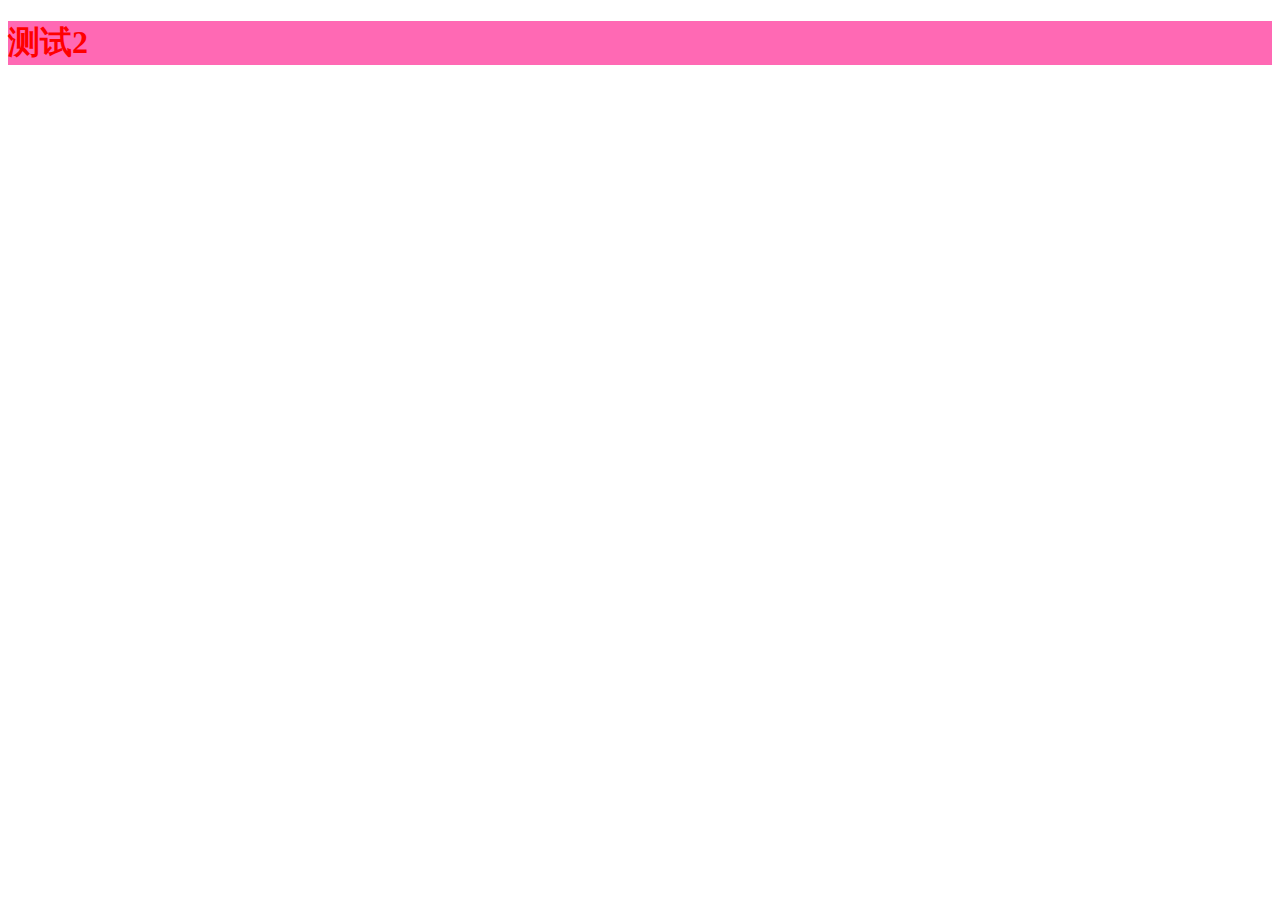
<file: my-dog-0501/target/classes/static/index2.html>
<!DOCTYPE html>
<html lang="en">
<head>
    <meta charset="UTF-8">
    <title>Title</title>
    <link rel="stylesheet" href="css/index2.css">
    <script src="js/index2.js"></script>
</head>
<body>
    <h1>测试2</h1>
</body>
</html>
</file>
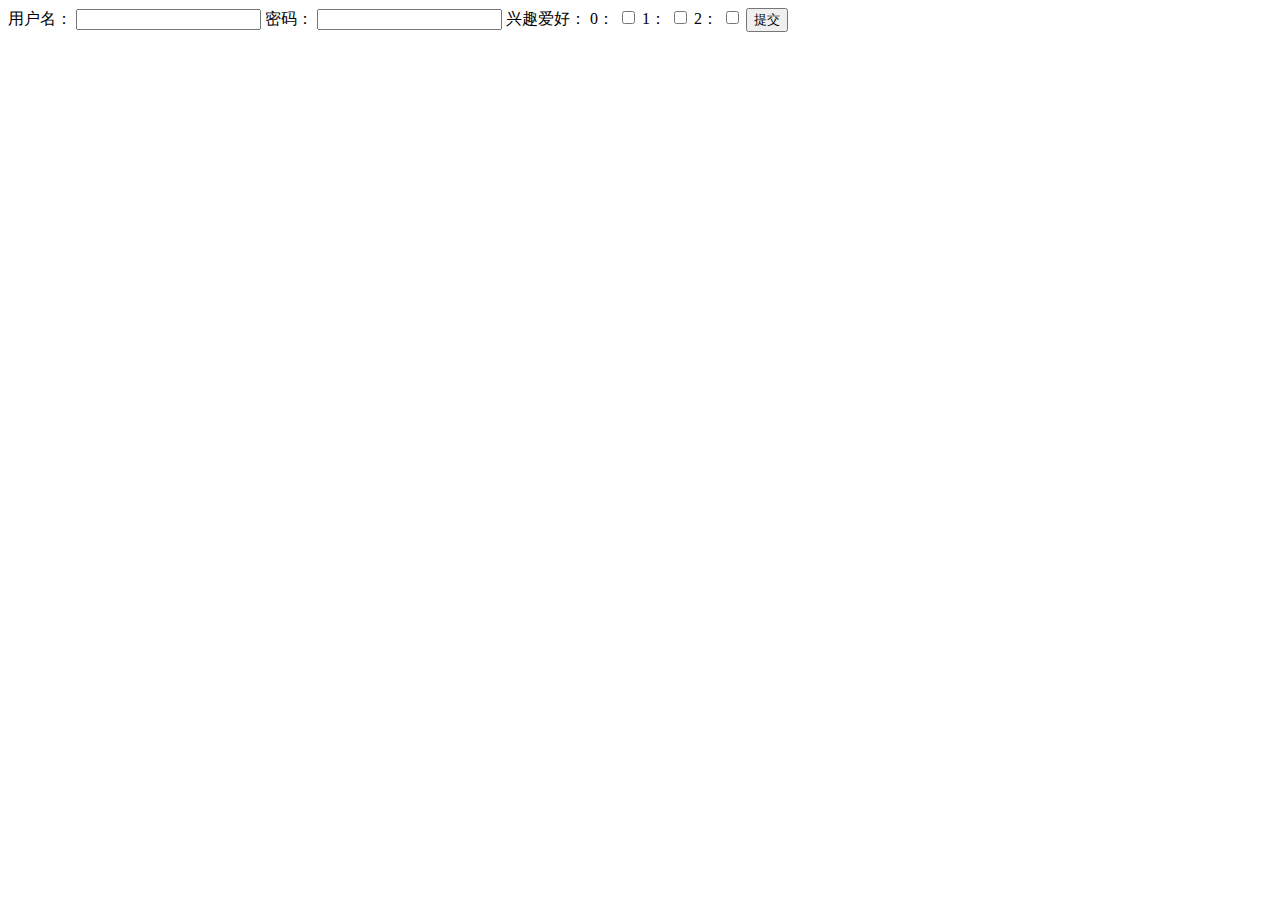
<file: my-dog-0501/target/classes/static/index3.html>
<!DOCTYPE html>
<html lang="en">
<head>
    <meta charset="UTF-8">
    <title>表单请求</title>
</head>
<body>

<form action="/demo/demo8.do" method="post">
    <label for="username">用户名：</label>
    <input type="text" name="username" id="username">
    <label for="password">密码：</label>
    <input type="text" name="password" id="password">
    <label>兴趣爱好：</label>
    <label for="0">0：</label>
    <input type="checkbox" name="hobby" id="0" value="0">
    <label for="1">1：</label>
    <input type="checkbox" name="hobby" id="1" value="1">
    <label for="2">2：</label>
    <input type="checkbox" name="hobby" id="2" value="2">
    <input type="submit" value="提交">
</form>

</body>
</html>
</file>
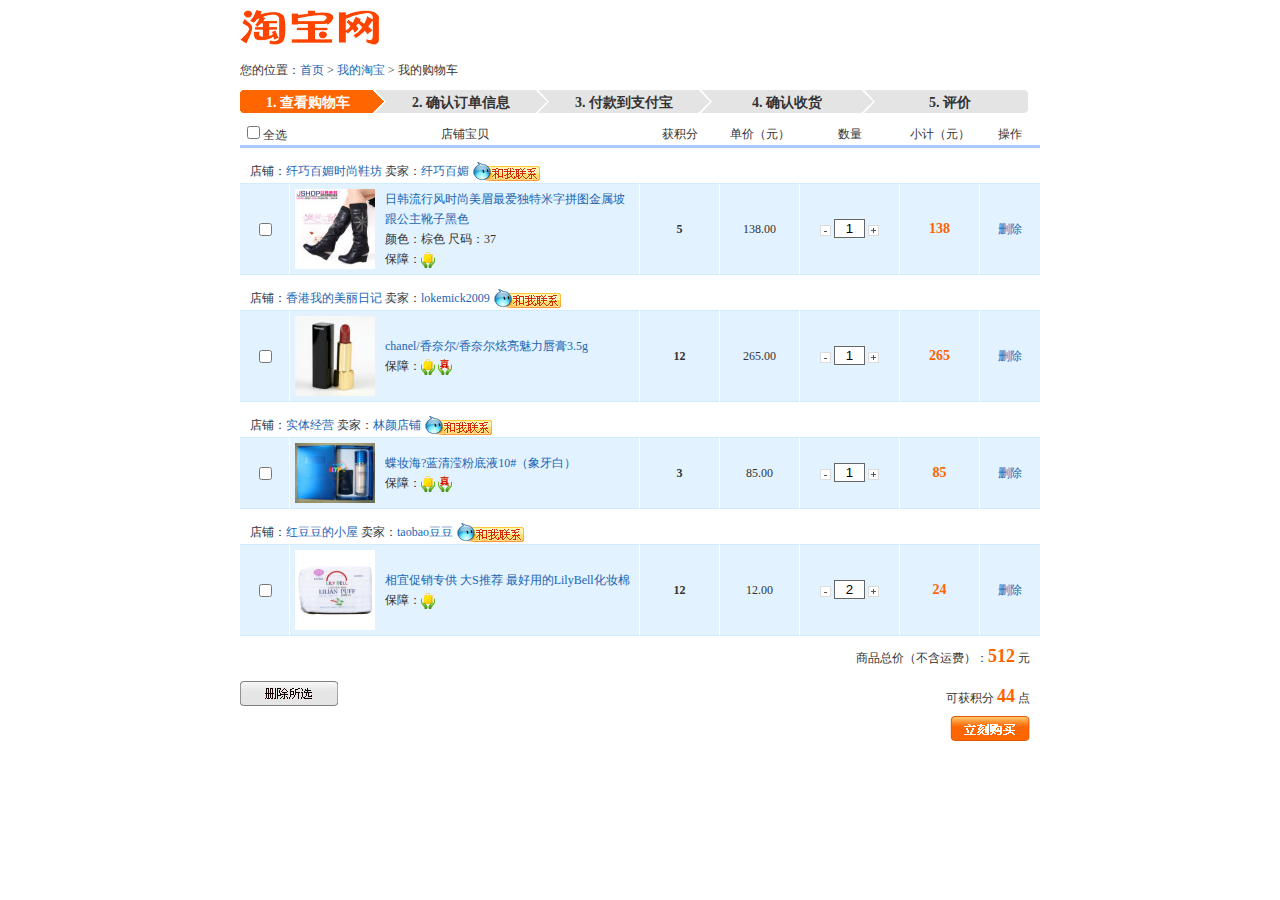
<file: my-dog-0501/target/classes/static/myCart.html>
<!DOCTYPE html PUBLIC "-//W3C//DTD XHTML 1.0 Transitional//EN" "http://www.w3.org/TR/xhtml1/DTD/xhtml1-transitional.dtd">
<html xmlns="http://www.w3.org/1999/xhtml">
<head>
    <meta http-equiv="Content-Type" content="text/html; charset=utf-8" />
    <title>淘宝购物车页面</title>
    <link href="css/myCart.css" type="text/css" rel="stylesheet" />
    <script type="text/javascript" src="js/jquery-1.8.3.js"></script>
    <script type="text/javascript" src="js/myCart.js"></script>
</head>
<body>
<div id="header"><img src="images/taobao_logo.gif" alt="logo" /></div>
<div id="nav">您的位置：<a href="#">首页</a> &gt; <a href="#">我的淘宝</a> &gt; 我的购物车</div>
<div id="navlist">
    <ul>
        <li class="navlist_red_left"></li>
        <li class="navlist_red">1. 查看购物车</li>
        <li class="navlist_red_arrow"></li>
        <li class="navlist_gray">2. 确认订单信息</li>
        <li class="navlist_gray_arrow"></li>
        <li class="navlist_gray">3. 付款到支付宝</li>
        <li class="navlist_gray_arrow"></li>
        <li class="navlist_gray">4. 确认收货</li>
        <li class="navlist_gray_arrow"></li>
        <li class="navlist_gray">5. 评价</li>
        <li class="navlist_gray_right"></li>
    </ul>
</div>

<div id="content">
	<form action="" method="post" name="myform">
    	<table width="100%" border="0" cellspacing="0" cellpadding="0" id="shopping">        
            <tr>
                <td class="title_1"><input id="allCheckBox" type="checkbox" value=""/>全选</td>
                <td class="title_2" colspan="2">店铺宝贝</td>
                <td class="title_3">获积分</td>
                <td class="title_4">单价（元）</td>
                <td class="title_5">数量</td>
                <td class="title_6">小计（元）</td>
                <td class="title_7">操作</td>
            </tr>
            <tr>
                <td colspan="8" class="line"></td>
            </tr>
            <tr>
                <td colspan="8" class="shopInfo">店铺：<a href="#">纤巧百媚时尚鞋坊</a>    卖家：<a href="#">纤巧百媚</a> <img src="images/taobao_relation.jpg" alt="relation" /></td>
            </tr>
            <tr id="product1">
                <td class="cart_td_1"><input name="cartCheckBox" type="checkbox" value="product1"/></td>
                <td class="cart_td_2"><img src="images/taobao_cart_01.jpg" alt="shopping"/></td>
                <td class="cart_td_3">
                	<a href="#">日韩流行风时尚美眉最爱独特米字拼图金属坡跟公主靴子黑色</a><br />
			                    颜色：棕色 尺码：37<br />
			                    保障：<img src="images/taobao_icon_01.jpg" alt="icon" />
			     </td>
                <td class="cart_td_4">5</td>
                <td class="cart_td_5">138.00</td>
                <td class="cart_td_6">
                	<img src="images/taobao_minus.jpg" alt="minus" class="hand"/> 
                	<input id="num_1" type="text"  value="1" class="num_input" readonly="readonly"/> 
                	<img src="images/taobao_adding.jpg" alt="add" class="hand"/>
                </td>
                <td class="cart_td_7"></td>
                <td class="cart_td_8"><a href="javascript:void(0);">删除</a></td>
            </tr>

            <tr>
                <td colspan="8" class="shopInfo">店铺：<a href="#">香港我的美丽日记</a>    卖家：<a href="#">lokemick2009</a> <img src="images/taobao_relation.jpg" alt="relation" /></td>
            </tr>
            <tr id="product2">
                <td class="cart_td_1"><input name="cartCheckBox" type="checkbox" value="product2" /></td>
                <td class="cart_td_2"><img src="images/taobao_cart_02.jpg" alt="shopping"/></td>
                <td class="cart_td_3"><a href="#">chanel/香奈尔/香奈尔炫亮魅力唇膏3.5g</a><br />
                    保障：<img src="images/taobao_icon_01.jpg" alt="icon" /> <img src="images/taobao_icon_02.jpg" alt="icon" /></td>
                <td class="cart_td_4">12</td>
                <td class="cart_td_5">265.00</td>
                <td class="cart_td_6"><img src="images/taobao_minus.jpg" alt="minus" class="hand"/> <input id="num_2" type="text"  value="1" class="num_input" readonly="readonly"/> <img src="images/taobao_adding.jpg" alt="add" class="hand"/></td>
                <td class="cart_td_7"></td>
                <td class="cart_td_8"><a href="javascript:void(0);">删除</a></td>
            </tr>

            <tr>
                <td colspan="8" class="shopInfo">店铺：<a href="#">实体经营</a>    卖家：<a href="#">林颜店铺</a> <img src="images/taobao_relation.jpg" alt="relation" /></td>
            </tr>
            <tr id="product3">
                <td class="cart_td_1"><input name="cartCheckBox" type="checkbox" value="product3"/></td>
                <td class="cart_td_2"><img src="images/taobao_cart_03.jpg" alt="shopping"/></td>
                <td class="cart_td_3"><a href="#">蝶妆海?蓝清滢粉底液10#（象牙白）</a><br />
                    保障：<img src="images/taobao_icon_01.jpg" alt="icon" /> <img src="images/taobao_icon_02.jpg" alt="icon" /></td>
                <td class="cart_td_4">3</td>
                <td class="cart_td_5">85.00</td>
                <td class="cart_td_6"><img src="images/taobao_minus.jpg" alt="minus" class="hand"/> <input id="num_3" type="text"  value="1" class="num_input" readonly="readonly"/> <img src="images/taobao_adding.jpg" alt="add" class="hand"/></td>
                <td class="cart_td_7"></td>
                <td class="cart_td_8"><a href="javascript:void(0);">删除</a></td>
            </tr>

            <tr>
                <td colspan="8" class="shopInfo">店铺：<a href="#">红豆豆的小屋</a>    卖家：<a href="#">taobao豆豆</a> <img src="images/taobao_relation.jpg" alt="relation" /></td>
            </tr>
            <tr id="product4">
                <td class="cart_td_1"><input name="cartCheckBox" type="checkbox" value="product4"/></td>
                <td class="cart_td_2"><img src="images/taobao_cart_04.jpg" alt="shopping"/></td>
                <td class="cart_td_3"><a href="#">相宜促销专供 大S推荐 最好用的LilyBell化妆棉</a><br />
                    保障：<img src="images/taobao_icon_01.jpg" alt="icon" /></td>
                <td class="cart_td_4">12</td>
                <td class="cart_td_5">12.00</td>
                <td class="cart_td_6"><img src="images/taobao_minus.jpg" alt="minus" class="hand"/> <input id="num_4" type="text"  value="2" class="num_input" readonly="readonly"/> <img src="images/taobao_adding.jpg" alt="add" class="hand"/></td>
                <td class="cart_td_7"></td>
                <td class="cart_td_8"><a href="javascript:void(0);">删除</a></td>
            </tr>

            <tr>
                <td  colspan="3"><a id="deleteAll" href="javascript:void(0);"><img src="images/taobao_del.jpg" alt="delete"/></a></td>
                <td colspan="5" class="shopend">商品总价（不含运费）：<label id="total" class="yellow"></label> 元<br />
                    可获积分 <label class="yellow" id="integral"></label> 点<br />
                    <input name=" " type="image" src="images/taobao_subtn.jpg" /></td>
            </tr>        
    	</table>
    </form>

</div>
</body>
</html>
</file>
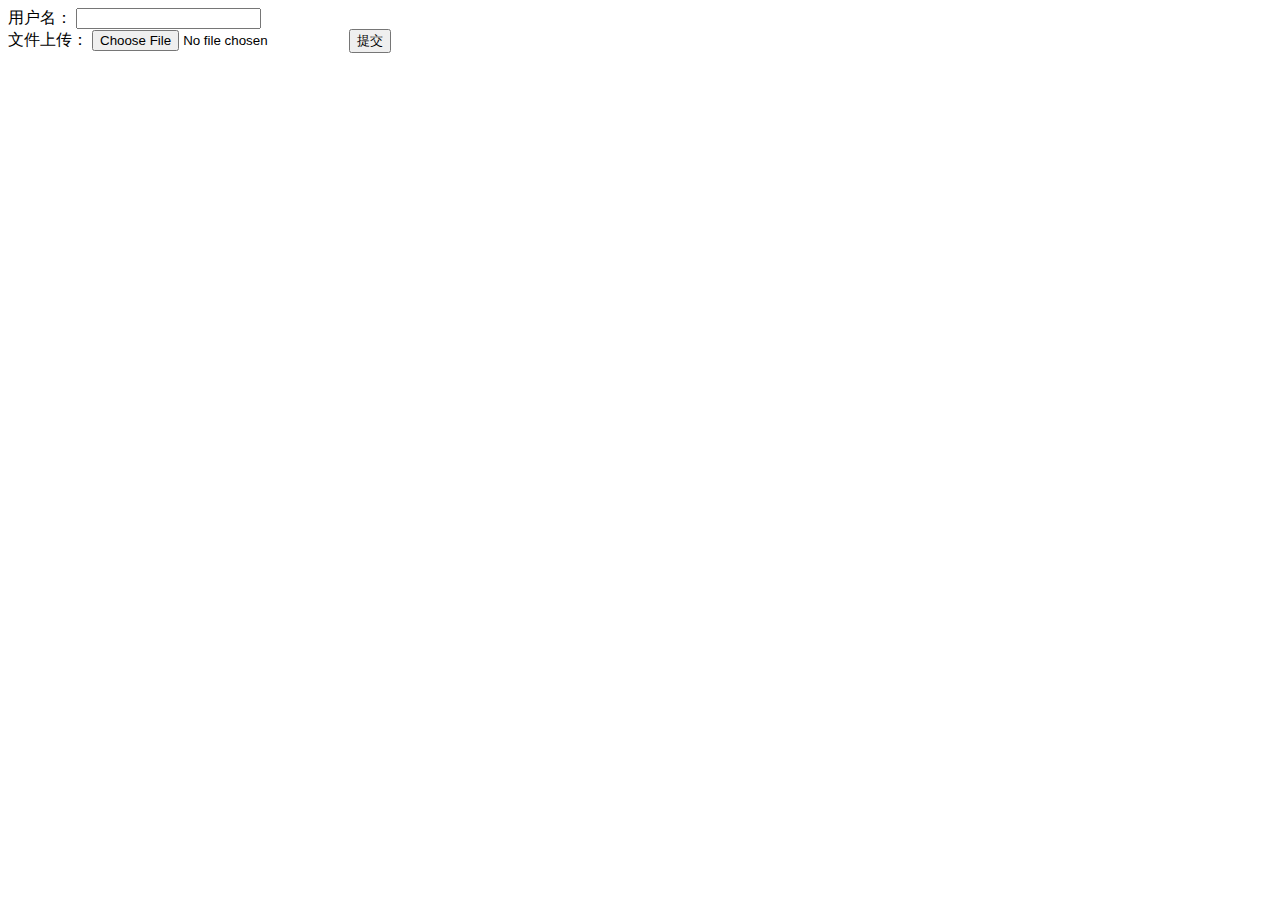
<file: my-dog-0501/target/classes/static/upload.html>
<!DOCTYPE html>
<html lang="en">
<head>
    <meta charset="UTF-8">
    <title>Title</title>
</head>
<body>
    <form method="post" enctype="multipart/form-data" action="/demo/upload.do">
        <label  for="name">用户名：</label>
        <input type="text" name="name" id="name"><br/>
        <label for="file">文件上传：</label>
        <input type="file" name="file" id="file">
        <input type="submit" value="提交">
    </form>
</body>
</html>
</file>
<file: my-dog-0501/target/classes/static/css/index2.css>
h1 {
    color: red;
    background-color:hotpink;
}
</file>
<file: my-dog-0501/target/classes/static/css/myCart.css>
@charset "gb2312";
/* CSS Document */

body{
	margin:0px;
	padding:0px;
	font-size:12px;
	line-height:20px;
	color:#333;
   }
ul,li,ol,h1,dl,dd{
	list-style:none;
	margin:0px;
	padding:0px;
	}
a{
	color:#1965b3;
    text-decoration: none;
	}    
a:hover{
	color:#CD590C;
	text-decoration:underline;
	}
img{
	border:0px;
	vertical-align:middle;
	}
#header{
	height:40px;
	margin:10px auto 10px auto;
	width:800px;
	clear:both;
	}
#nav{
	margin:10px auto 10px auto;
	width:800px;
	clear:both;
	}
#navlist{
	width:800px;
	margin:0px auto 0px auto;
	height:23px;
	}
	#navlist li{
		float:left;
		height:23px;
		line-height:26px;
	}
	.navlist_red_left{
		background-image:url(../images/taobao_bg.png);
		background-repeat:no-repeat;
		background-position:-12px -92px;
		width:3px;
		}
	.navlist_red{
		background-color:#ff6600;
		text-align:center;
		font-size:14px;
		font-weight:bold;
		color:#FFF;
		width:130px;
		}
	.navlist_red_arrow{
		background-color:#ff6600;
		background-image:url(../images/taobao_bg.png);
		background-repeat:no-repeat;
		background-position:0px 0px;
		width:13px;
		}
	.navlist_gray{
		background-color:#e4e4e4;
		text-align:center;
		font-size:14px;
		font-weight:bold;
		width:150px;
		}
	.navlist_gray_arrow{
		background-color:#e4e4e4;
		background-image:url(../images/taobao_bg.png);
		background-repeat:no-repeat;
		background-position:0px 0px;
		width:13px;
		}
	.navlist_gray_right{
		background-image:url(../images/taobao_bg.png);
		background-repeat:no-repeat;
		background-position:-12px -138px;
		width:3px;
		}
#content{
	width:800px;
	margin:10px auto 5px auto;
	clear:both;
	}
	.title_1{
		text-align:center;
		width:50px;
		}
	.title_2{
		text-align:center;
		}
	.title_3{
		text-align:center;
		width:80px;
		}
	.title_4{
		text-align:center;
		width:80px;
		}
	.title_5{
		text-align:center;
		width:100px;
		}
	.title_6{
		text-align:center;
		width:80px;
		}
	.title_7{
		text-align:center;
		width:60px;
		}
	.line{
		background-color:#a7cbff;
		height:3px;
		}
	.shopInfo{
		padding-left:10px;
		height:35px;
		vertical-align:bottom;
		}
	.num_input{
		border:solid 1px #666;
		width:25px;
		height:15px;
		text-align:center;
		}
	.cart_td_1,.cart_td_2,.cart_td_3,.cart_td_4,.cart_td_5,.cart_td_6,.cart_td_7,.cart_td_8{
		background-color:#e2f2ff;
		border-bottom:solid 1px #d1ecff;
		border-top:solid 1px #d1ecff;
		text-align:center;
		padding:5px;
		}
	.cart_td_1,.cart_td_3,.cart_td_4,.cart_td_5,.cart_td_6,.cart_td_7{
		border-right:solid 1px #FFF;
		}
	.cart_td_3{
		text-align:left;
		}
	.cart_td_4{
		font-weight:bold;
		}
	.cart_td_7{
		font-weight:bold;
		color:#fe6400;
		font-size:14px;
		}
	.hand{
		cursor:pointer;
		}
.shopend{
	text-align:right;
	padding-right:10px;
	padding-bottom:10px;
	}
.yellow{
	font-weight:bold;
	color:#fe6400;
	font-size:18px;
	line-height:40px;
	}
</file>
